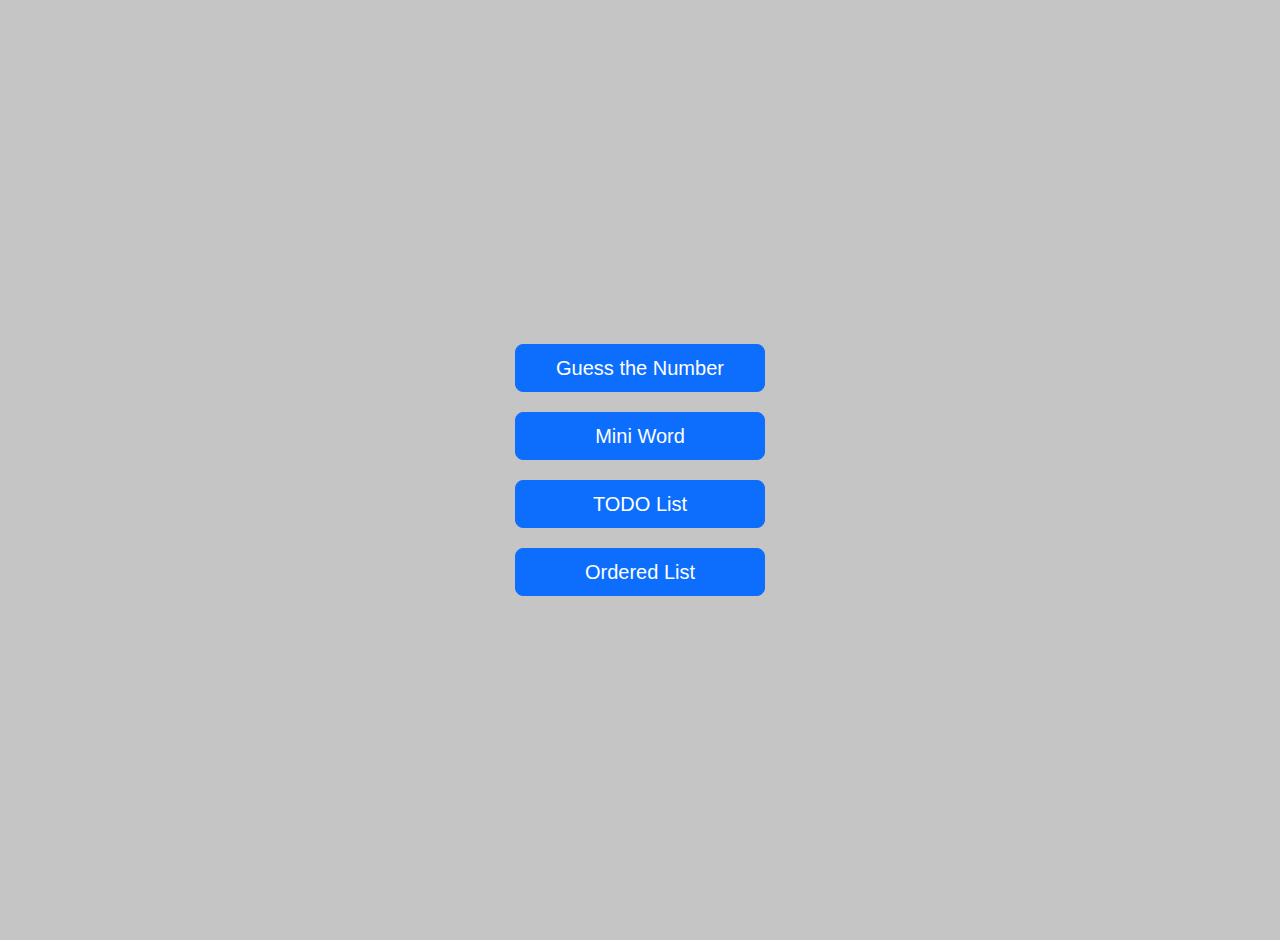
<file: index.html>
<!DOCTYPE html>
<html>
  <head>
    <meta charset="utf-8" />
    <meta http-equiv="X-UA-Compatible" content="IE=edge" />
    <title>Atelier JS</title>
    <meta name="viewport" content="width=device-width, initial-scale=1" />
    <link
      rel="stylesheet"
      href="https://cdn.jsdelivr.net/npm/bootstrap@5.3.2/dist/css/bootstrap.min.css"
    />
    <link rel="stylesheet" type="text/css" media="screen" href="styles.css" />
  </head>
  <body>
    <div class="home">
      <a href="./guess-number/guess-number.html"
        ><button id="guess-number-btn" class="btn btn-primary btn-lg">
          Guess the Number
        </button></a
      >
      <a href="./mini-word/mini-word.html"
        ><button id="mini-word-btn" class="btn btn-primary btn-lg">
          Mini Word
        </button></a
      >
      <a href="./todo/todo.html">
        <button id="todo-btn" class="btn btn-primary btn-lg">TODO List</button>
      </a>
      <a href="./ol/ol.html">
        <button id="ol-btn" class="btn btn-primary btn-lg">Ordered List</button>
      </a>
    </div>
  </body>
</html>
</file>
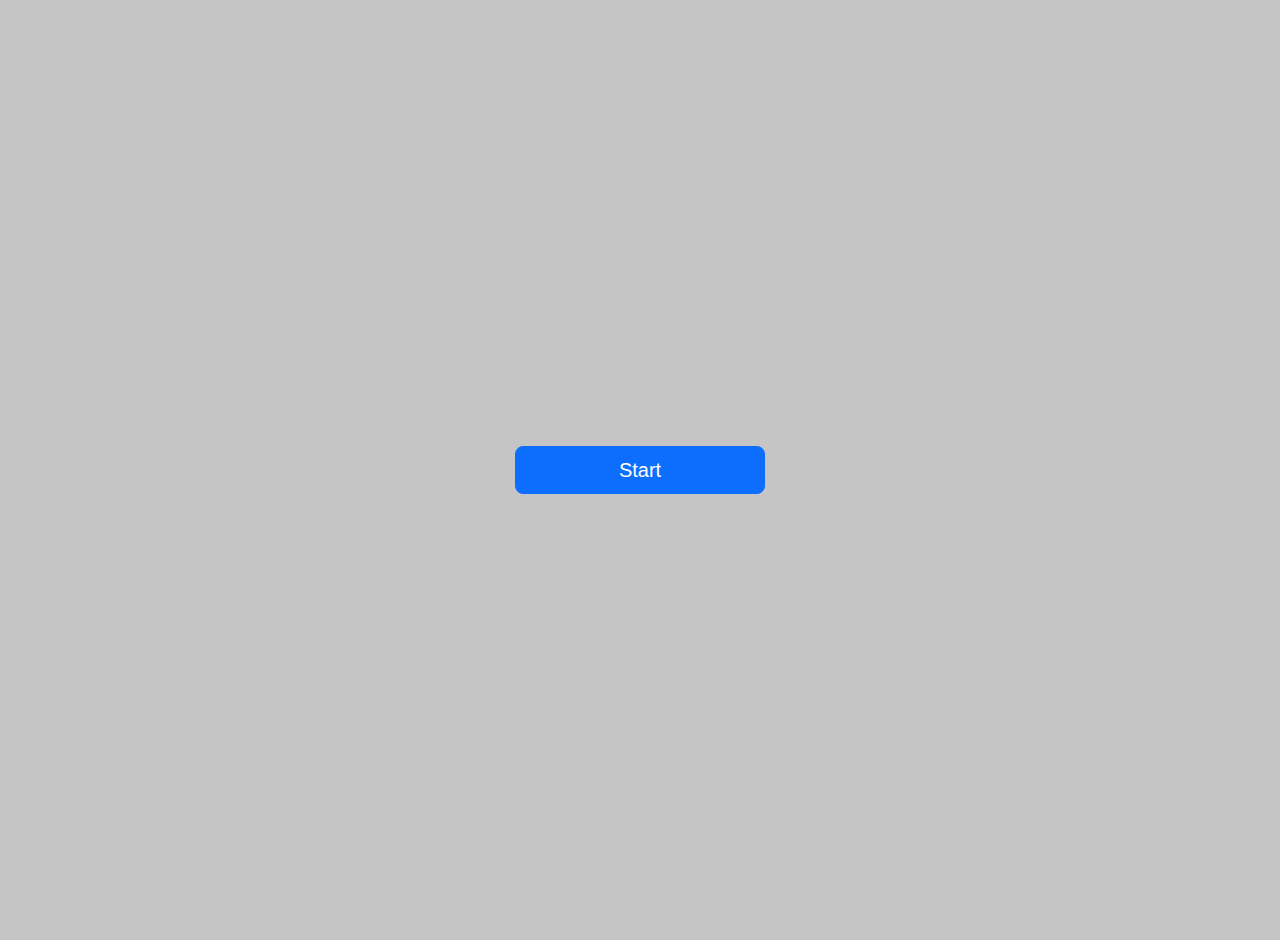
<file: guess-number.html>
<!DOCTYPE html>
<html>
  <head>
    <meta charset="utf-8" />
    <meta http-equiv="X-UA-Compatible" content="IE=edge" />
    <title>Guess the Number</title>
    <meta name="viewport" content="width=device-width, initial-scale=1" />
    <link
      rel="stylesheet"
      href="https://cdn.jsdelivr.net/npm/bootstrap@5.3.2/dist/css/bootstrap.min.css"
    />
    <link rel="stylesheet" type="text/css" media="screen" href="styles.css" />
  </head>
  <body>
    <div class="home">
      <button id="start-btn" class="btn btn-primary btn-lg">Start</button>
    </div>
  </body>
  <script src="guess-number.js"></script>
</html>
</file>
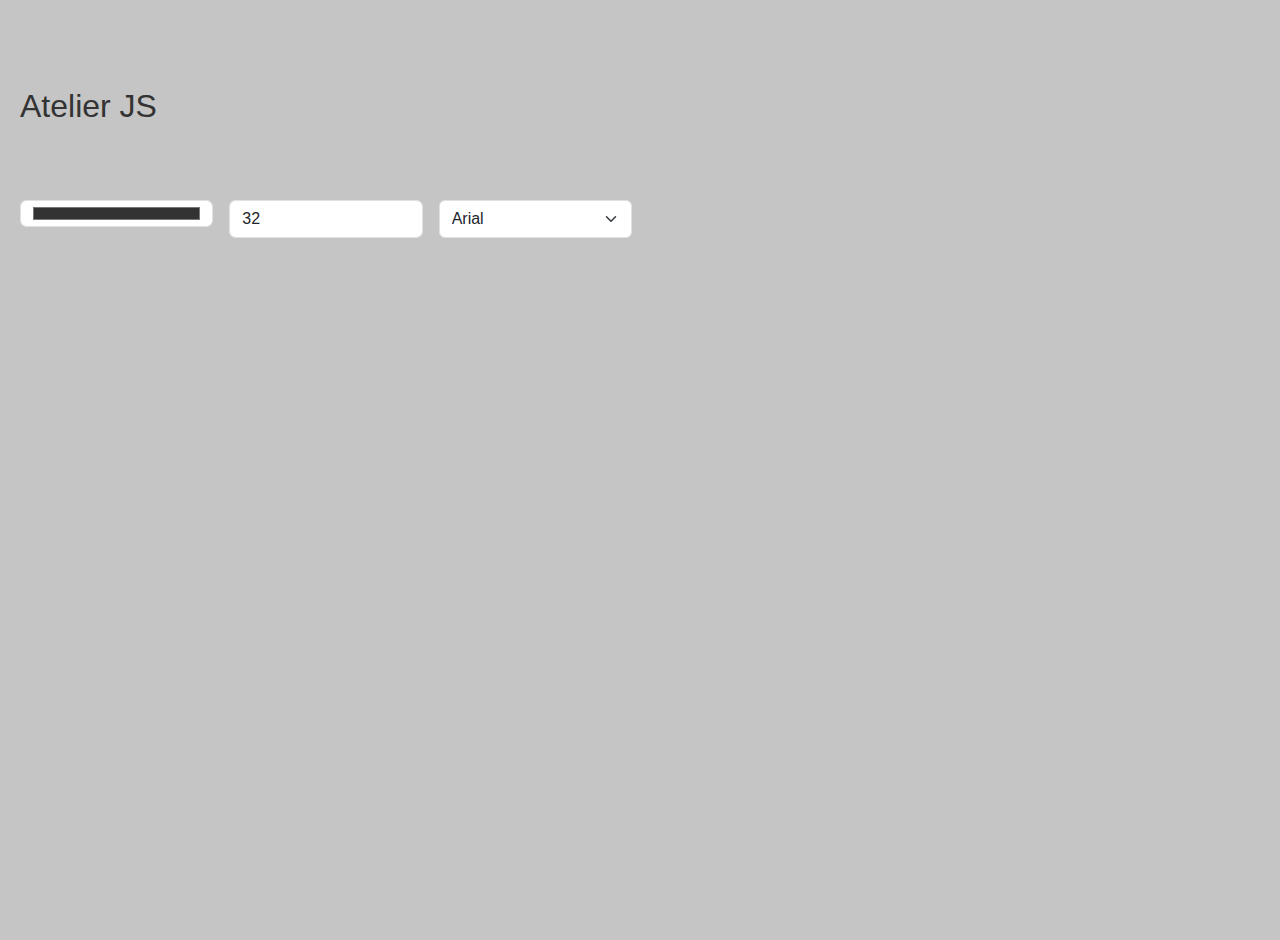
<file: mini-word.html>
<!DOCTYPE html>
<html>
  <head>
    <meta charset="utf-8" />
    <meta http-equiv="X-UA-Compatible" content="IE=edge" />
    <title>Mini Word</title>
    <meta name="viewport" content="width=device-width, initial-scale=1" />
    <link
      rel="stylesheet"
      href="https://cdn.jsdelivr.net/npm/bootstrap@5.3.2/dist/css/bootstrap.min.css"
    />
    <link rel="stylesheet" type="text/css" media="screen" href="styles.css" />
  </head>
  <body>
    <div class="title-box">
      <h1>Atelier JS</h1>
    </div>
    <div class="row g-3">
      <div class="col-md-2">
        <input
          class="form-control"
          type="color"
          name="color"
          id="color-input"
          value="#333333"
        />
      </div>
      <div class="col-md-2">
        <input
          class="form-control"
          type="number"
          name="number"
          id="number-input"
          value="32"
          min="32"
          max="64"
        />
      </div>
      <div class="col-md-2">
        <select class="form-select" name="select" id="font-input">
          <option value="Arial">Arial</option>
          <option value="Roboto">Roboto</option>
          <option value="Segoe UI">Segoe UI</option>
        </select>
      </div>
    </div>
  </body>
  <script src="mini-word.js"></script>
</html>
</file>
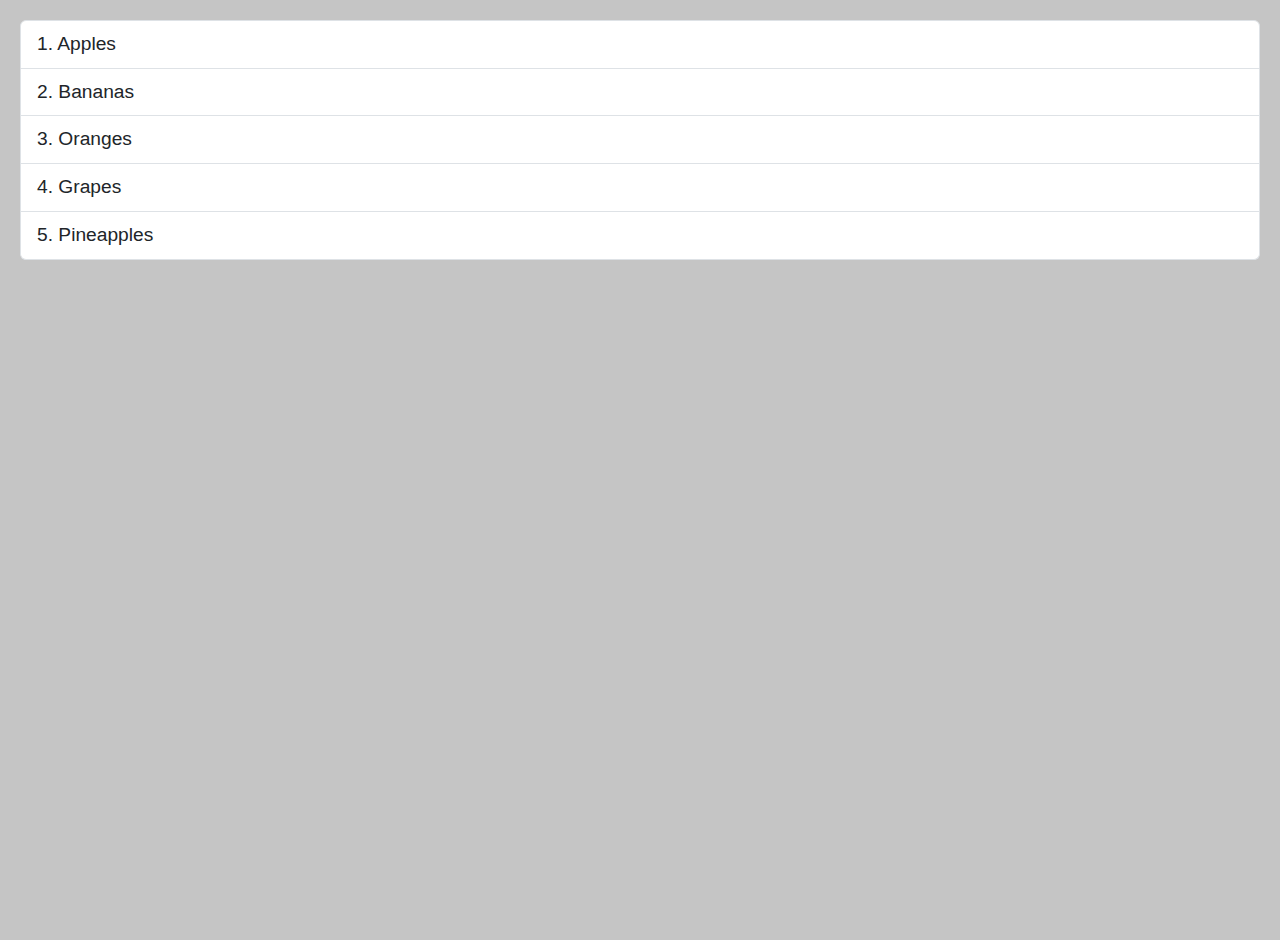
<file: ol.html>
<!DOCTYPE html>
<html>
  <head>
    <meta charset="utf-8" />
    <meta http-equiv="X-UA-Compatible" content="IE=edge" />
    <title>Ordered List</title>
    <meta name="viewport" content="width=device-width, initial-scale=1" />
    <link
      rel="stylesheet"
      href="https://cdn.jsdelivr.net/npm/bootstrap@5.3.2/dist/css/bootstrap.min.css"
    />
    <link rel="stylesheet" type="text/css" media="screen" href="styles.css" />
  </head>
  <body style="font-size: larger; user-select: none">
    <ol class="list-group list-group-numbered">
      <li class="list-group-item">Apples</li>
      <li class="list-group-item">Bananas</li>
      <li class="list-group-item">Oranges</li>
      <li class="list-group-item">Grapes</li>
      <li class="list-group-item">Pineapples</li>
    </ol>
  </body>
  <script src="ol.js"></script>
</html>
</file>
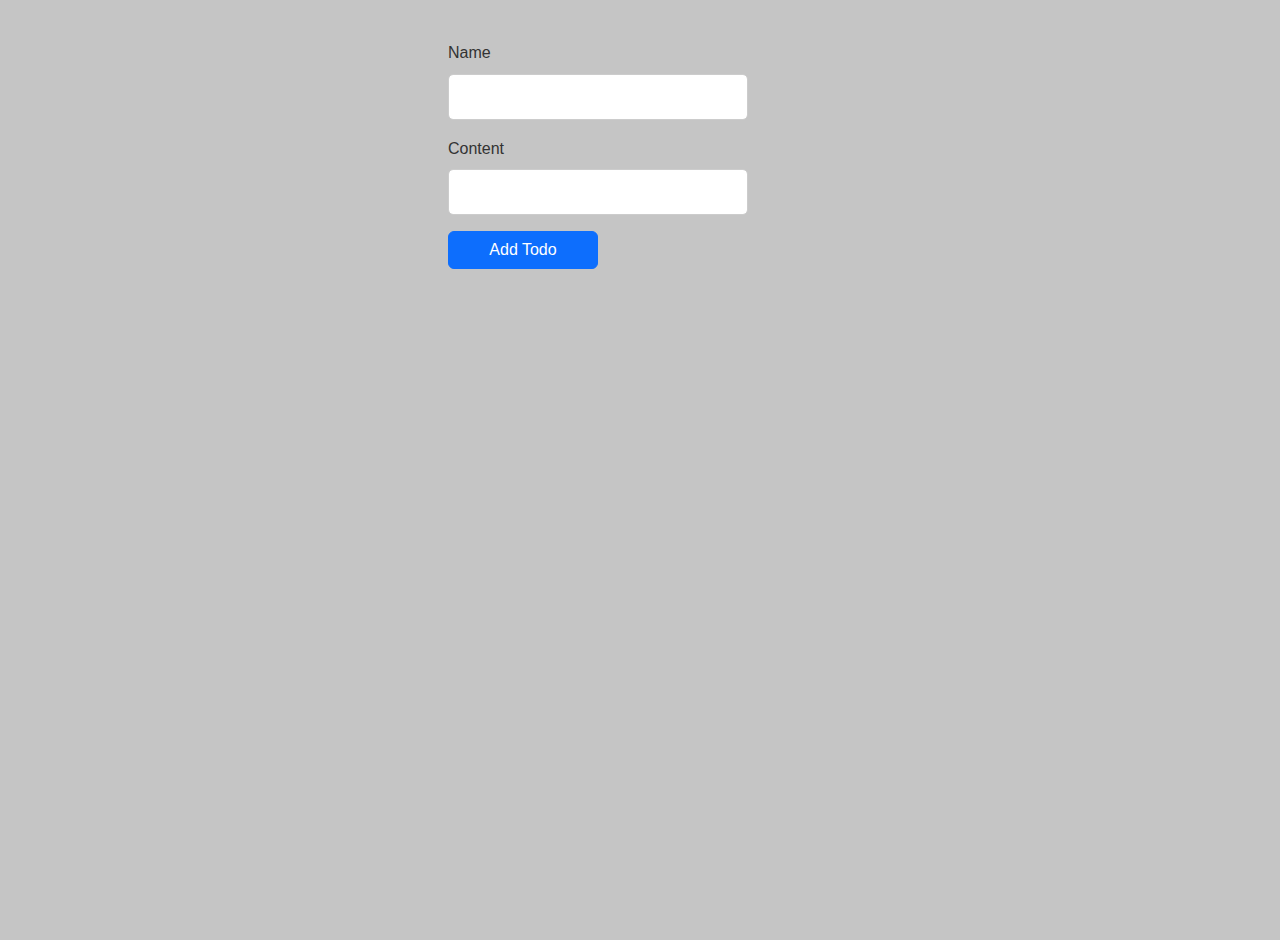
<file: todo.html>
<!DOCTYPE html>
<html>
  <head>
    <meta charset="utf-8" />
    <meta http-equiv="X-UA-Compatible" content="IE=edge" />
    <title>TODO List</title>
    <meta name="viewport" content="width=device-width, initial-scale=1" />
    <link
      rel="stylesheet"
      href="https://cdn.jsdelivr.net/npm/bootstrap@5.3.2/dist/css/bootstrap.min.css"
    />
    <link
      rel="stylesheet"
      href="https://cdnjs.cloudflare.com/ajax/libs/font-awesome/4.7.0/css/font-awesome.min.css"
    />
    <link rel="stylesheet" type="text/css" media="screen" href="styles.css" />
  </head>
  <body>
    <div class="row todo">
      <!-- <div class="row justify-content-start"> -->
      <div class="col-4 todo-list">
        <ul id="todo-list" class="list-group"></ul>
      </div>
      <div class="col">
        <div class="todo-add">
          <form>
            <div class="mb-3">
              <label for="name-input" class="form-label">Name</label>
              <input type="text" class="form-control" id="name-input" />
            </div>
            <div class="mb-3">
              <label for="content-input" class="form-label">Content</label>
              <input type="text" class="form-control" id="content-input" />
            </div>
            <button class="btn btn-primary" id="todo-btn">Add Todo</button>
          </form>
        </div>
      </div>
    </div>
  </body>
  <script src="todo.js"></script>
</html>
</file>
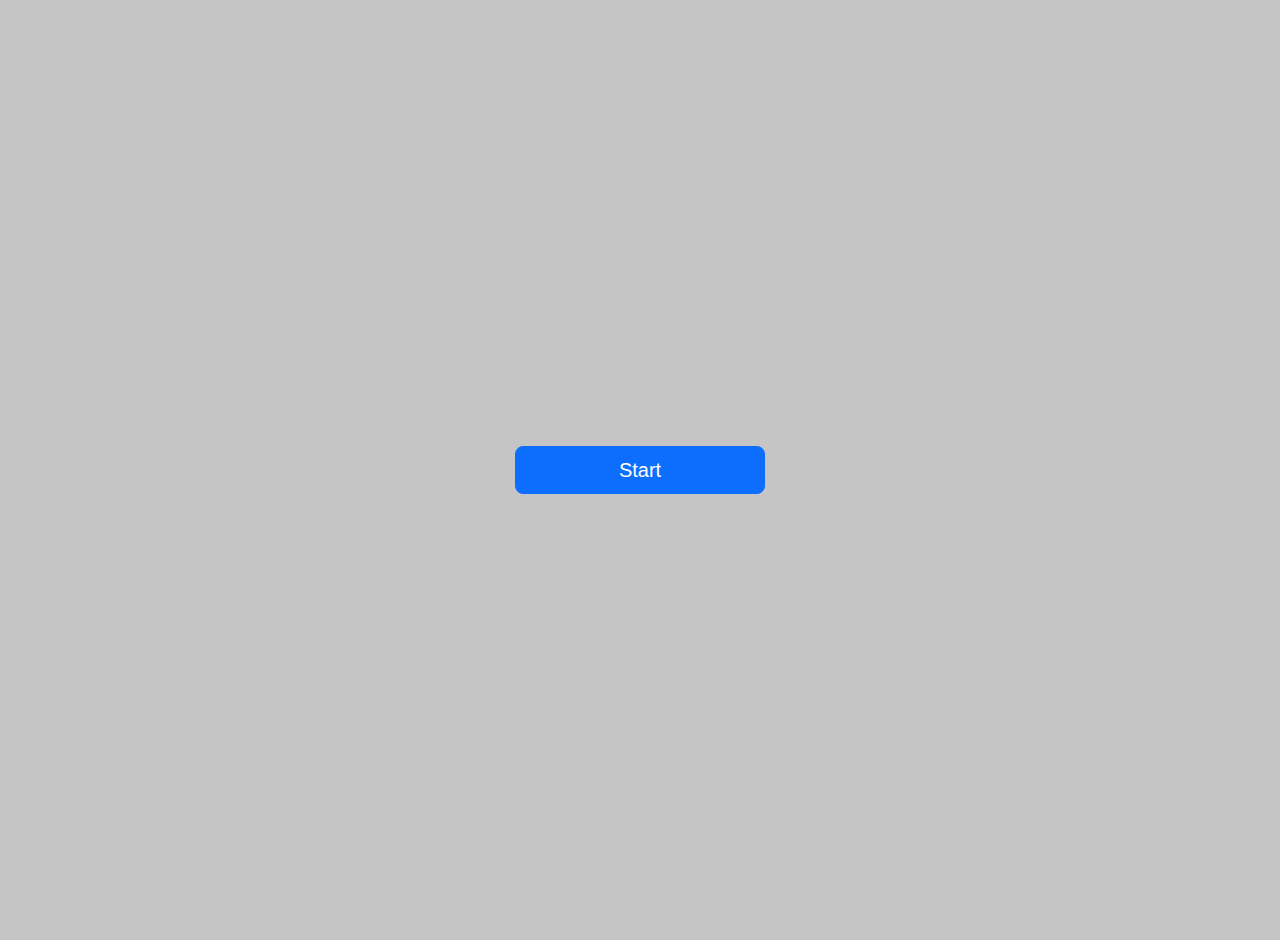
<file: guess-number/guess-number.html>
<!DOCTYPE html>
<html>
  <head>
    <meta charset="utf-8" />
    <meta http-equiv="X-UA-Compatible" content="IE=edge" />
    <title>Guess the Number</title>
    <meta name="viewport" content="width=device-width, initial-scale=1" />
    <link
      rel="stylesheet"
      href="https://cdn.jsdelivr.net/npm/bootstrap@5.3.2/dist/css/bootstrap.min.css"
    />
    <link
      rel="stylesheet"
      type="text/css"
      media="screen"
      href="../styles.css"
    />
  </head>
  <body>
    <div class="home">
      <button id="start-btn" class="btn btn-primary btn-lg">Start</button>
    </div>
  </body>
  <script src="guess-number.js"></script>
</html>
</file>
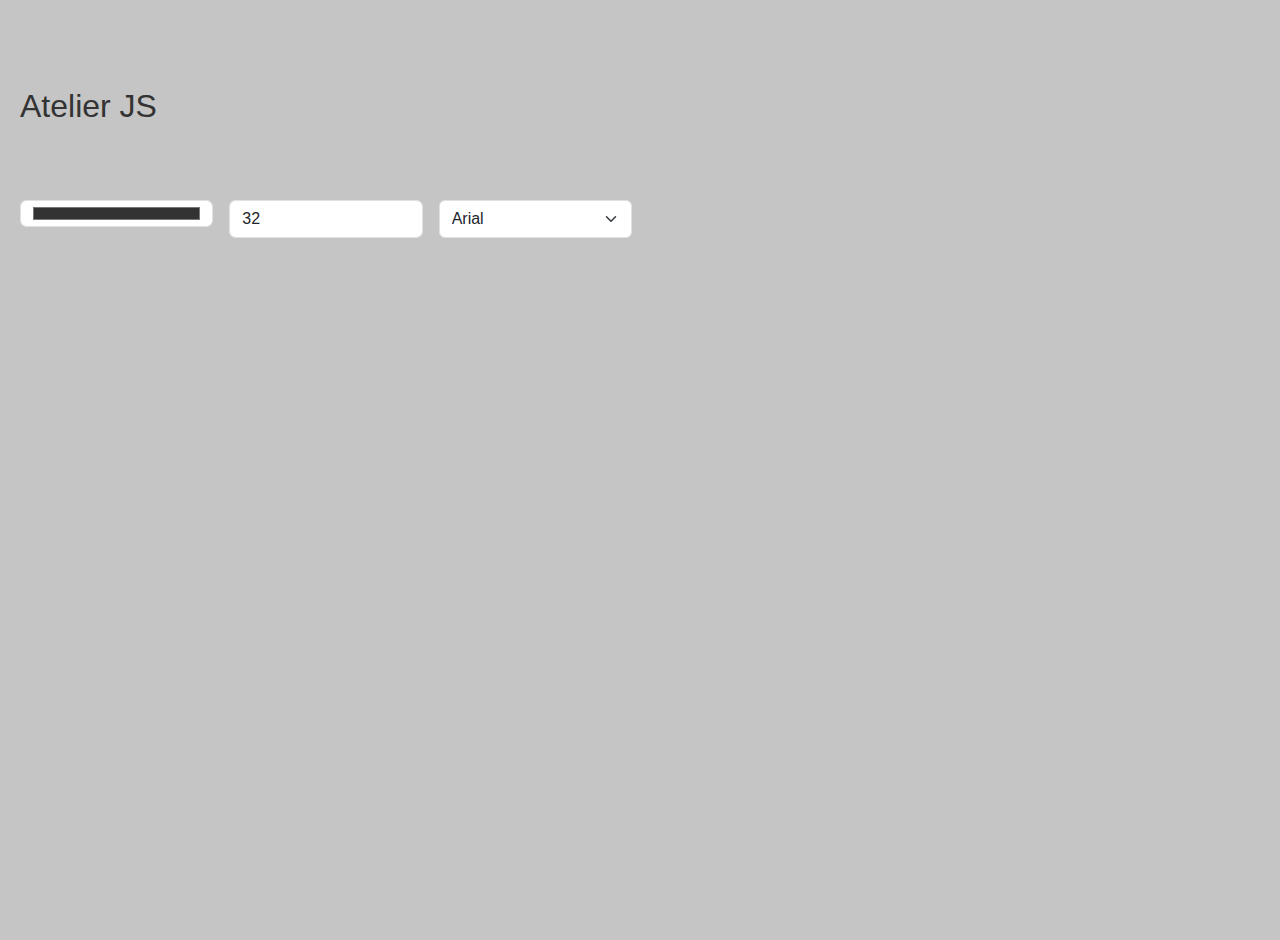
<file: mini-word/mini-word.html>
<!DOCTYPE html>
<html>
  <head>
    <meta charset="utf-8" />
    <meta http-equiv="X-UA-Compatible" content="IE=edge" />
    <title>Mini Word</title>
    <meta name="viewport" content="width=device-width, initial-scale=1" />
    <link
      rel="stylesheet"
      href="https://cdn.jsdelivr.net/npm/bootstrap@5.3.2/dist/css/bootstrap.min.css"
    />
    <link
      rel="stylesheet"
      type="text/css"
      media="screen"
      href="../styles.css"
    />
  </head>
  <body>
    <div class="title-box">
      <h1>Atelier JS</h1>
    </div>
    <div class="row g-3">
      <div class="col-md-2">
        <input
          class="form-control"
          type="color"
          name="color"
          id="color-input"
          value="#333333"
        />
      </div>
      <div class="col-md-2">
        <input
          class="form-control"
          type="number"
          name="number"
          id="number-input"
          value="32"
          min="32"
          max="64"
        />
      </div>
      <div class="col-md-2">
        <select class="form-select" name="select" id="font-input">
          <option value="Arial">Arial</option>
          <option value="Roboto">Roboto</option>
          <option value="Segoe UI">Segoe UI</option>
        </select>
      </div>
    </div>
  </body>
  <script src="mini-word.js"></script>
</html>
</file>
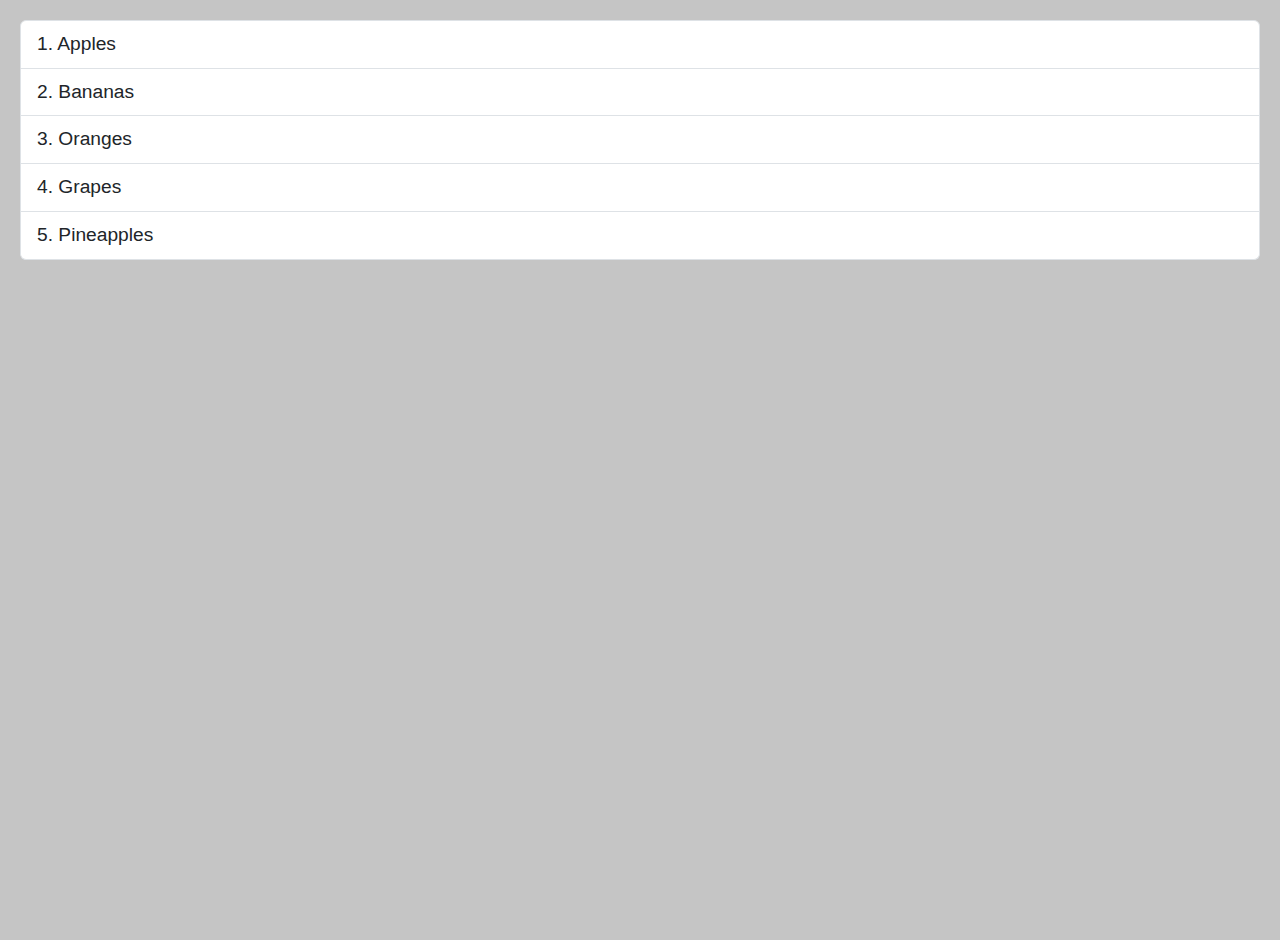
<file: ol/ol.html>
<!DOCTYPE html>
<html>
  <head>
    <meta charset="utf-8" />
    <meta http-equiv="X-UA-Compatible" content="IE=edge" />
    <title>Ordered List</title>
    <meta name="viewport" content="width=device-width, initial-scale=1" />
    <link
      rel="stylesheet"
      href="https://cdn.jsdelivr.net/npm/bootstrap@5.3.2/dist/css/bootstrap.min.css"
    />
    <link
      rel="stylesheet"
      type="text/css"
      media="screen"
      href="../styles.css"
    />
  </head>
  <body style="font-size: larger; user-select: none">
    <ol class="list-group list-group-numbered">
      <li class="list-group-item">Apples</li>
      <li class="list-group-item">Bananas</li>
      <li class="list-group-item">Oranges</li>
      <li class="list-group-item">Grapes</li>
      <li class="list-group-item">Pineapples</li>
    </ol>
  </body>
  <script src="ol.js"></script>
</html>
</file>
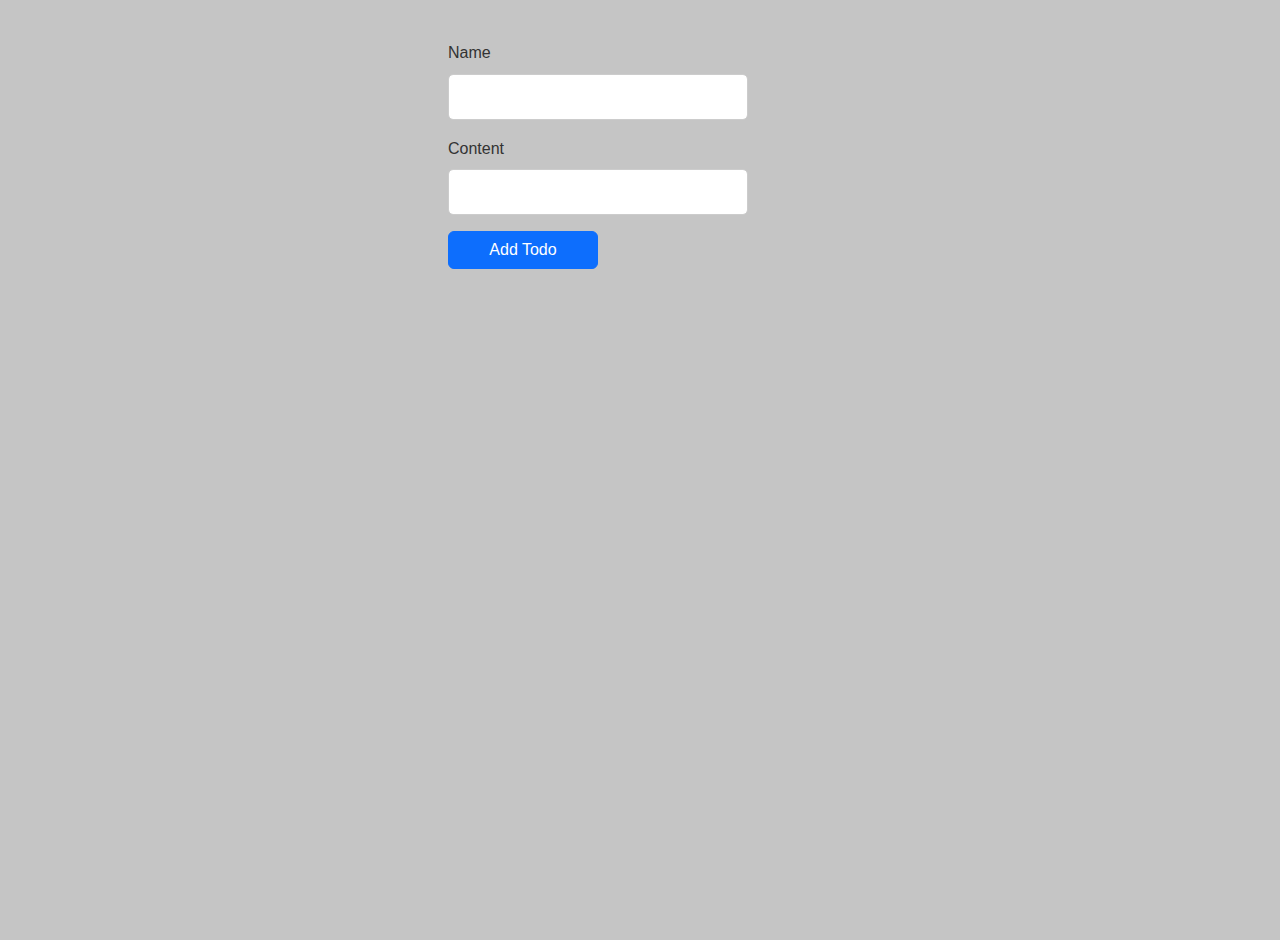
<file: todo/todo.html>
<!DOCTYPE html>
<html>
  <head>
    <meta charset="utf-8" />
    <meta http-equiv="X-UA-Compatible" content="IE=edge" />
    <title>TODO List</title>
    <meta name="viewport" content="width=device-width, initial-scale=1" />
    <link
      rel="stylesheet"
      href="https://cdn.jsdelivr.net/npm/bootstrap@5.3.2/dist/css/bootstrap.min.css"
    />
    <link
      rel="stylesheet"
      href="https://cdnjs.cloudflare.com/ajax/libs/font-awesome/4.7.0/css/font-awesome.min.css"
    />
    <link
      rel="stylesheet"
      type="text/css"
      media="screen"
      href="../styles.css"
    />
  </head>
  <body>
    <div class="row todo">
      <!-- <div class="row justify-content-start"> -->
      <div class="col-4 todo-list">
        <ul id="todo-list" class="list-group"></ul>
      </div>
      <div class="col">
        <div class="todo-add">
          <form>
            <div class="mb-3">
              <label for="name-input" class="form-label">Name</label>
              <input type="text" class="form-control" id="name-input" />
            </div>
            <div class="mb-3">
              <label for="content-input" class="form-label">Content</label>
              <input type="text" class="form-control" id="content-input" />
            </div>
            <button class="btn btn-primary" id="todo-btn">Add Todo</button>
          </form>
        </div>
      </div>
    </div>
  </body>
  <script src="todo.js"></script>
</html>
</file>
<file: styles.css>
* {
  margin: 0;
  padding: 0;
  box-sizing: border-box;
}

body {
  font-family: "Roboto", sans-serif;
  background: #c5c5c5;
  color: #333;
  line-height: 1.6;
  font-size: 16px;
  margin: 20px;
  height: 100vh;
}

.home {
  display: flex;
  height: 100%;
  flex-direction: column;
  gap: 20px;
  align-items: center;
  justify-content: center;
}

.home button {
  width: 250px;
}

.home a {
  text-decoration: none;
  color: #333;
}

.title-box {
  height: 20vh;
  display: flex;
  align-items: center;
}

.todo-list {
  padding-top: 33px;
}

.todo {
  padding: 20px;
}

.todo-add {
  display: flex;
  max-width: 300px;
  flex-direction: column;
  gap: 20px;
  width: 50%;
}

.todo-add input {
  padding: 10px;
  border: 1px solid #ccc;
  border-radius: 5px;
  outline: none;
}

.todo-add button {
  width: 50%;
  margin: auto;
}

.todo-item {
  display: flex;
  justify-content: space-between;
  align-items: center;
}
</file>
